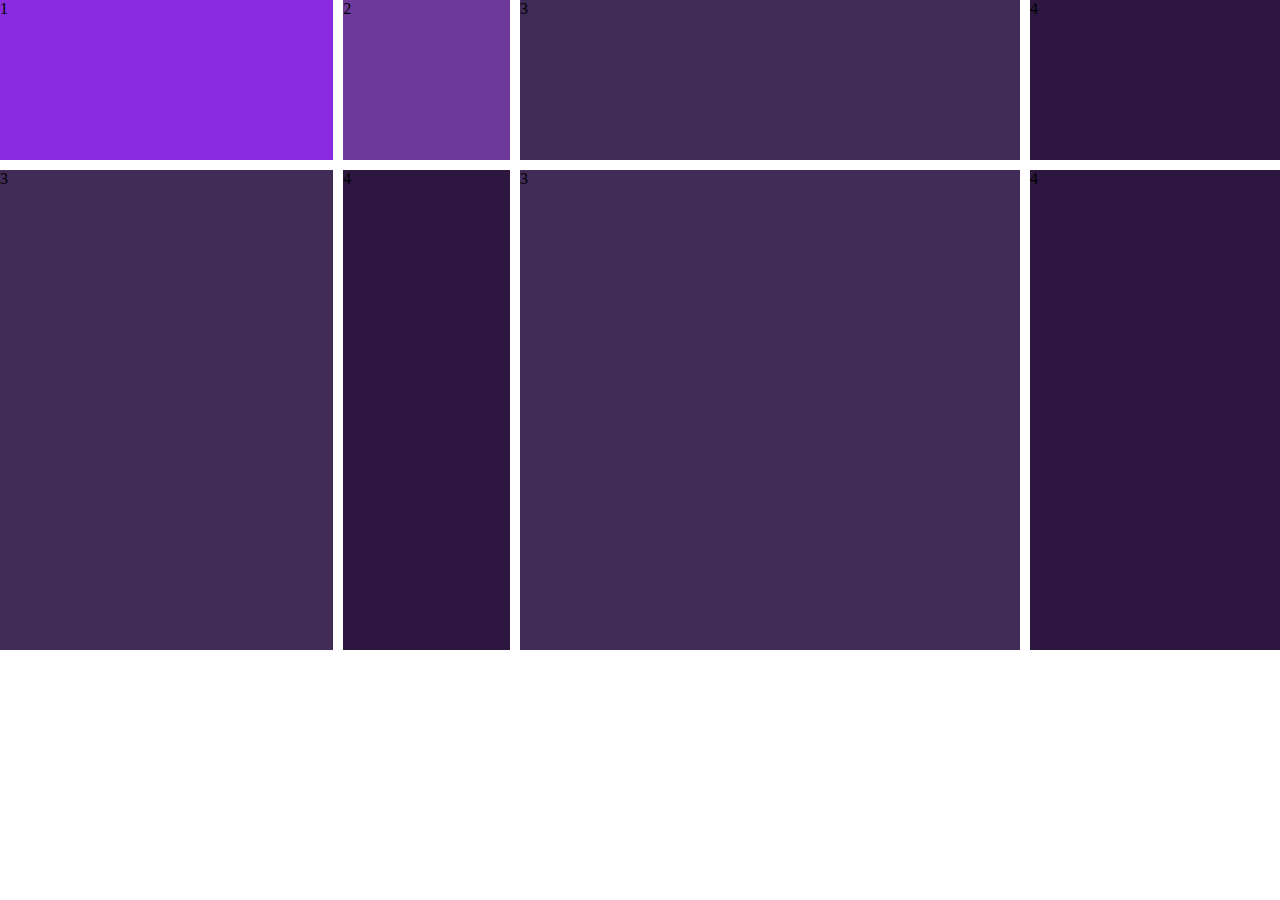
<file: index.html>
<!DOCTYPE html>
<html lang="en">
<head>
    <meta charset="UTF-8">
    <meta http-equiv="X-UA-Compatible" content="IE=edge">
    <meta name="viewport" content="width=device-width, initial-scale=1.0">

    <!-- CSS-->
    <link rel="stylesheet" href="css/main.css">
    <title>Clase 06</title>
</head>
<body>
    <!-- ejemplo de GRID -->
    <div class="padre">
        <div class="hijoUno"> 1 </div>
        <div class="hijoDos"> 2 </div>
        <div class="hijoTres"> 3 </div>
        <div class="hijoCuatro"> 4 </div>
        <div class="hijoTres"> 3 </div>
        <div class="hijoCuatro"> 4 </div>
        <div class="hijoTres"> 3 </div>
        <div class="hijoCuatro"> 4 </div>
    </div>
</body>
</html>
</file>
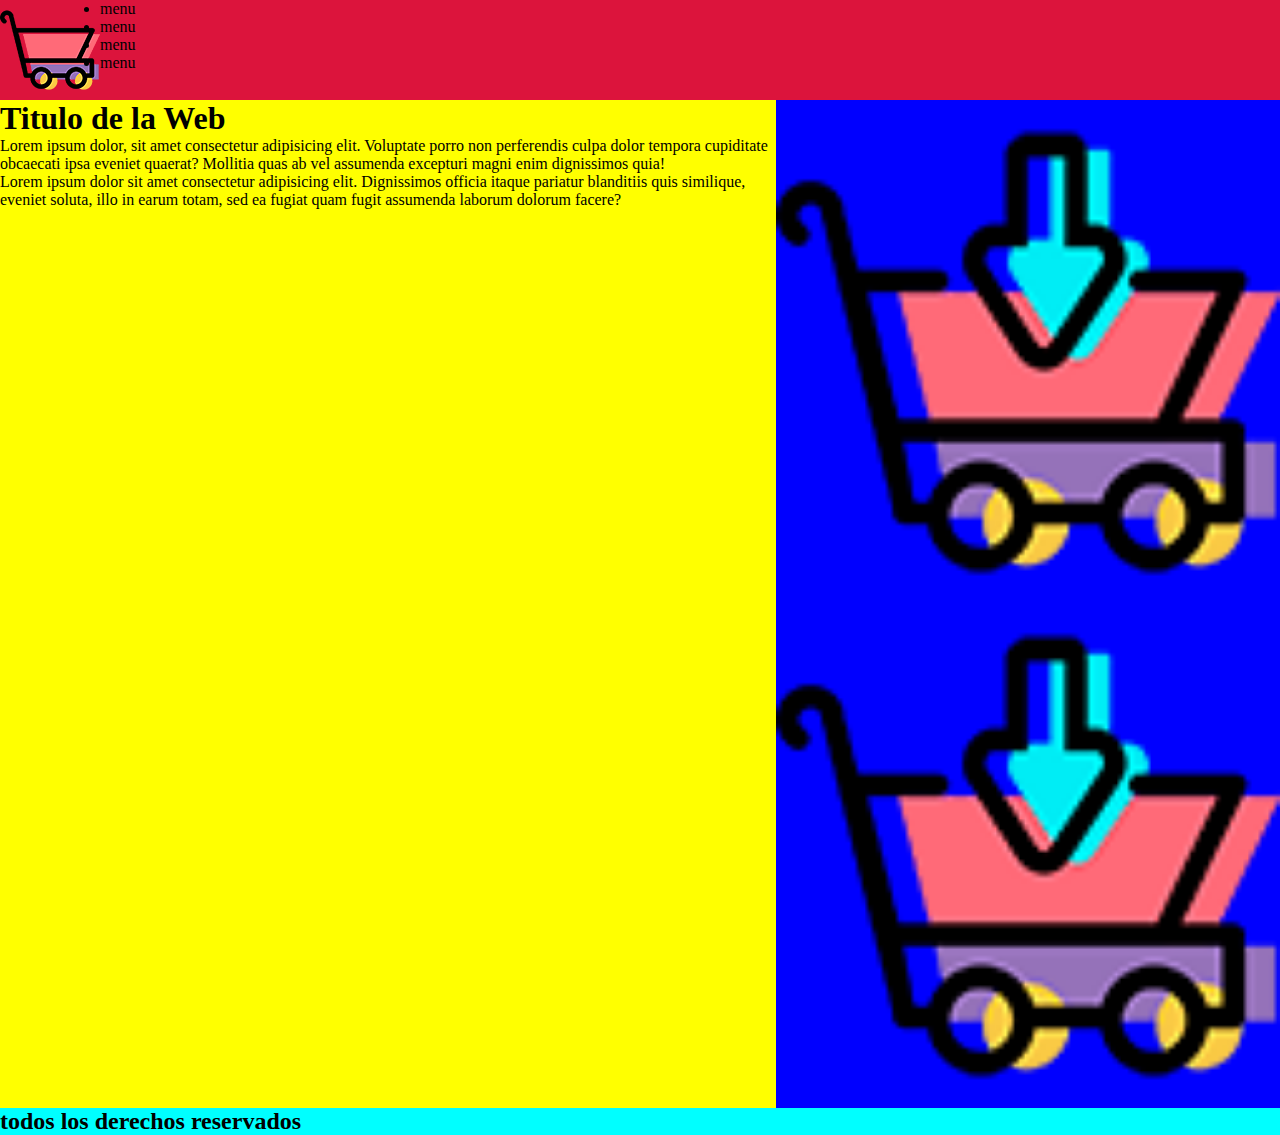
<file: pages/historia.html>
<!DOCTYPE html>
<html lang="en">
<head>
    <meta charset="UTF-8">
    <meta http-equiv="X-UA-Compatible" content="IE=edge">
    <meta name="viewport" content="width=device-width, initial-scale=1.0">
    <!-- CSS -->
    <link rel="stylesheet" href="../css/main.css">
    <title>Historia</title>
</head>
<body>
    <div class="contenedor">
        <header>
            <img src="../img/carrito.png" alt="logo de la web">
            <nav>
                <ul>
                    <li>menu</li>
                    <li>menu</li>
                    <li>menu</li>
                    <li>menu</li>
                </ul>
            </nav>
        </header>

        <main>
            <h1> Titulo de la Web</h1>
            <p>Lorem ipsum dolor, sit amet consectetur adipisicing elit. Voluptate porro non perferendis culpa dolor tempora cupiditate obcaecati ipsa eveniet quaerat? Mollitia quas ab vel assumenda excepturi magni enim dignissimos quia!</p>
            <p>Lorem ipsum dolor sit amet consectetur adipisicing elit. Dignissimos officia itaque pariatur blanditiis quis similique, eveniet soluta, illo in earum totam, sed ea fugiat quam fugit assumenda laborum dolorum facere?</p>
        </main>

        <section>
            <img src="../img/comprar.png" alt="">
            <img src="../img/comprar.png" alt="">

        </section>

        <footer>
            <h2> todos los derechos reservados </h2>
        </footer>
    </div>
</body>
</html>
</file>
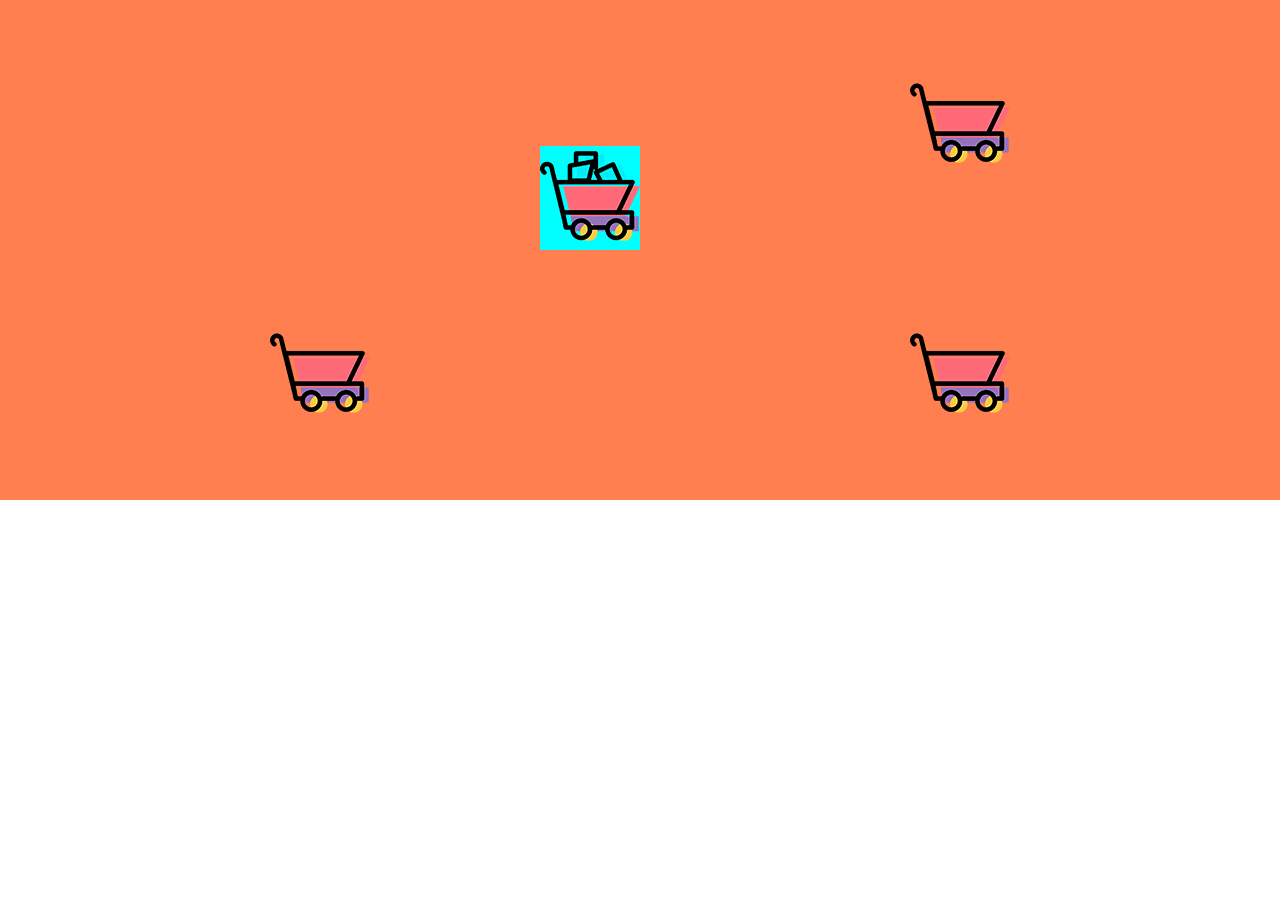
<file: pages/nosotros.html>
<!DOCTYPE html>
<html lang="en">
<head>
    <meta charset="UTF-8">
    <meta http-equiv="X-UA-Compatible" content="IE=edge">
    <meta name="viewport" content="width=device-width, initial-scale=1.0">
    <link rel="stylesheet" href="../css/main.css">
    <title>Nosotros</title>
</head>
<body>
    <div class="ejemplo">
        <div class="imagen-1">
            <img src="../img/agregar.png" alt="">
        </div>
        <div class="imagen-2">
            <img src="../img/carrito.png" alt="">
        </div>
        <div class="imagen-3">
            <img src="../img/carrito.png" alt="">
        </div>
        <div class="imagen-4">
            <img src="../img/carrito.png" alt="">
        </div>
    </div>

</body>
</html>
</file>
<file: css/main.css>
/*reset*/

*{
    margin: 0;
    padding: 0;
    box-sizing: border-box;
}

/*propiedades del padre*/

.padre{
    height: 800px;
    display: grid;
    /*propiedad para trabajar columnas y propiedad para trabajar filas*/
    grid-template-columns: 2fr 1fr 3fr 1.5fr ;
    grid-template-rows: 20% 60% 10% ;

    gap: 10px;
}

/*propiedades de los hijos*/

.hijoUno{
    background-color: blueviolet;
}
.hijoDos{
    background-color: rgb(109, 58, 156);
}
.hijoTres{
    background-color: rgb(65, 43, 87);
}
.hijoCuatro{
    background-color: rgb(45, 23, 65);
}


/*ejemplo 2 */

.ejemplo{
    height: 500px;
    background-color: coral;
    display: grid;
    grid-template-columns: 1fr 1fr ;
    grid-template-rows: 1fr 1fr;
    justify-items: center;
    align-items: center;
}

/*propiedades de los hijos*/

.imagen-1{
    background-color: aqua;
    justify-self: end;
    align-self: end;

}


/* ultimo ejemplo*/

/* propiedades del padre*/

.contenedor{
    height: 100vh;
    display: grid;
    grid-template-columns: 1fr 1fr 1.3fr ;
    grid-template-rows: 0.5fr 0.2fr 0.5fr;

    /* sirve para trabajar las areas de mi html*/

    grid-template-areas:
     "header header header"
     "main main section"
     "footer footer footer"
    ;
}

/* propiedades de los hijos*/
header{
    background-color: crimson;
    grid-area: header;
    display: flex;
}

main{
    background-color: yellow;
    grid-area: main;
}

section{
    background-color: blue;
    grid-area: section;
    display: flex;
    flex-direction: column;
}

footer{
    background-color: aqua;
    grid-area: footer;
}
</file>
